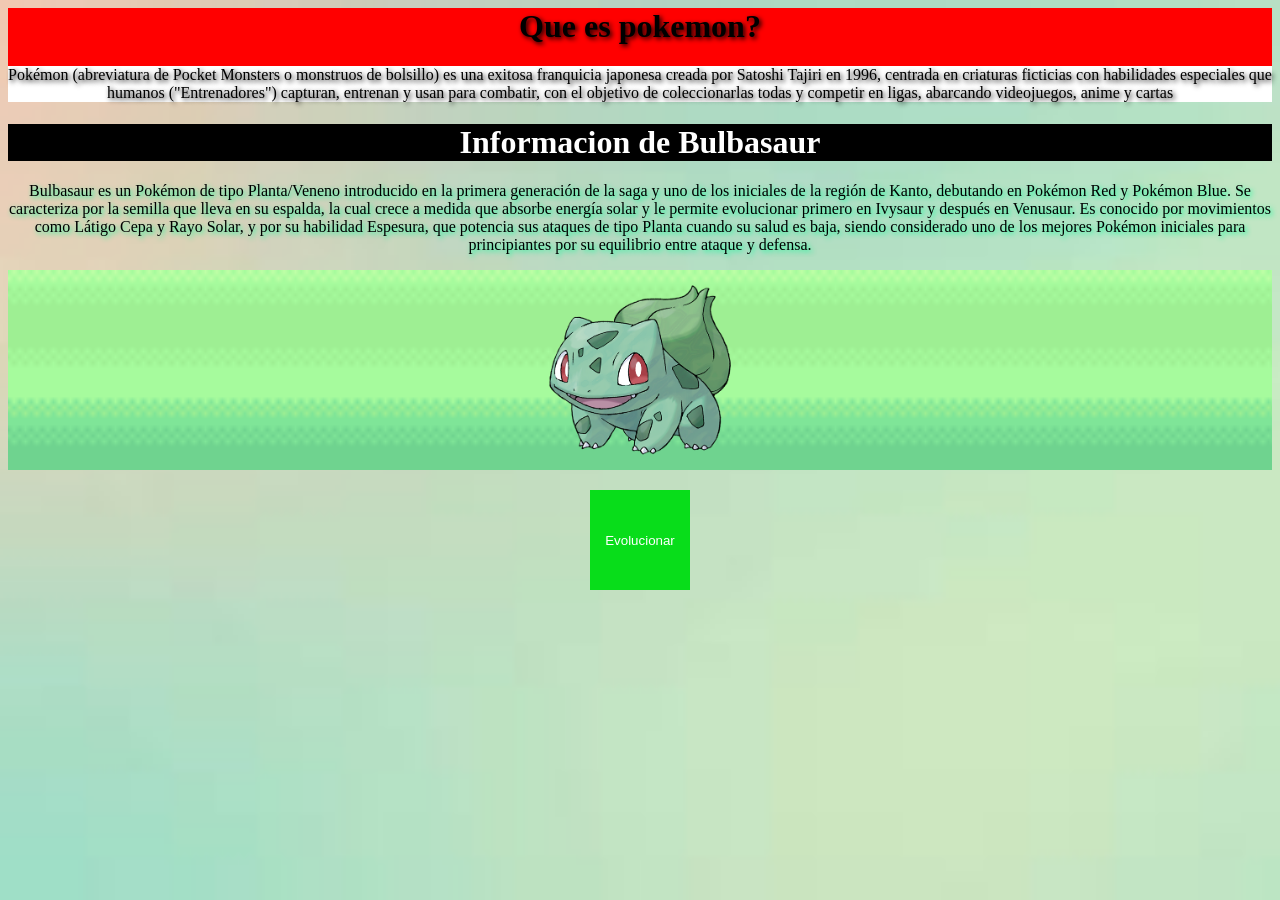
<file: desarrolloweb/tareaprimerapagina/index.html>
<html lang = "es">
<head>
<link rel="stylesheet" href="index.css">
<script src="index.js"></script>
<title>Tarea 1</title>
<meta charset="UTF-8">

</head>
<body>
<div id = "quepo">
    <h1>Que es pokemon?</h1>
    <div style="background-color: white;">
        <p>Pokémon (abreviatura de Pocket Monsters o monstruos de bolsillo) es una exitosa franquicia japonesa creada por Satoshi Tajiri en 1996, centrada en criaturas ficticias con habilidades especiales que humanos ("Entrenadores") capturan, entrenan y usan para combatir, con el objetivo de coleccionarlas todas y competir en ligas, abarcando videojuegos, anime y cartas</p>
    </div>
</div>
<div class="pepe"><h2 style="text-align: center;"></h2>
</div>

<div>
    <div class="lin">
        <h1 id="h1bu">Informacion de Bulbasaur</h1>
    </div>
    <div class="anim">
    </div>

    <div class="bodidi">
        <p id="p1bu">Bulbasaur es un Pokémon de tipo Planta/Veneno introducido en la primera generación de la saga y uno de los iniciales de la región de Kanto, debutando en Pokémon Red y Pokémon Blue. Se caracteriza por la semilla que lleva en su espalda, la cual crece a medida que absorbe energía solar y le permite evolucionar primero en Ivysaur y después en Venusaur. Es conocido por movimientos como Látigo Cepa y Rayo Solar, y por su habilidad Espesura, que potencia sus ataques de tipo Planta cuando su salud es baja, siendo considerado uno de los mejores Pokémon iniciales para principiantes por su equilibrio entre ataque y defensa.</p>
        <div id = "fondo">
        <img id="bulbasaur" src="bulba.png"></img>
        </div>
    </div>
</div class = "bodidi">
<button id = "planta" onclick="evol()">Evolucionar</button>
</body>
</html>
</file>
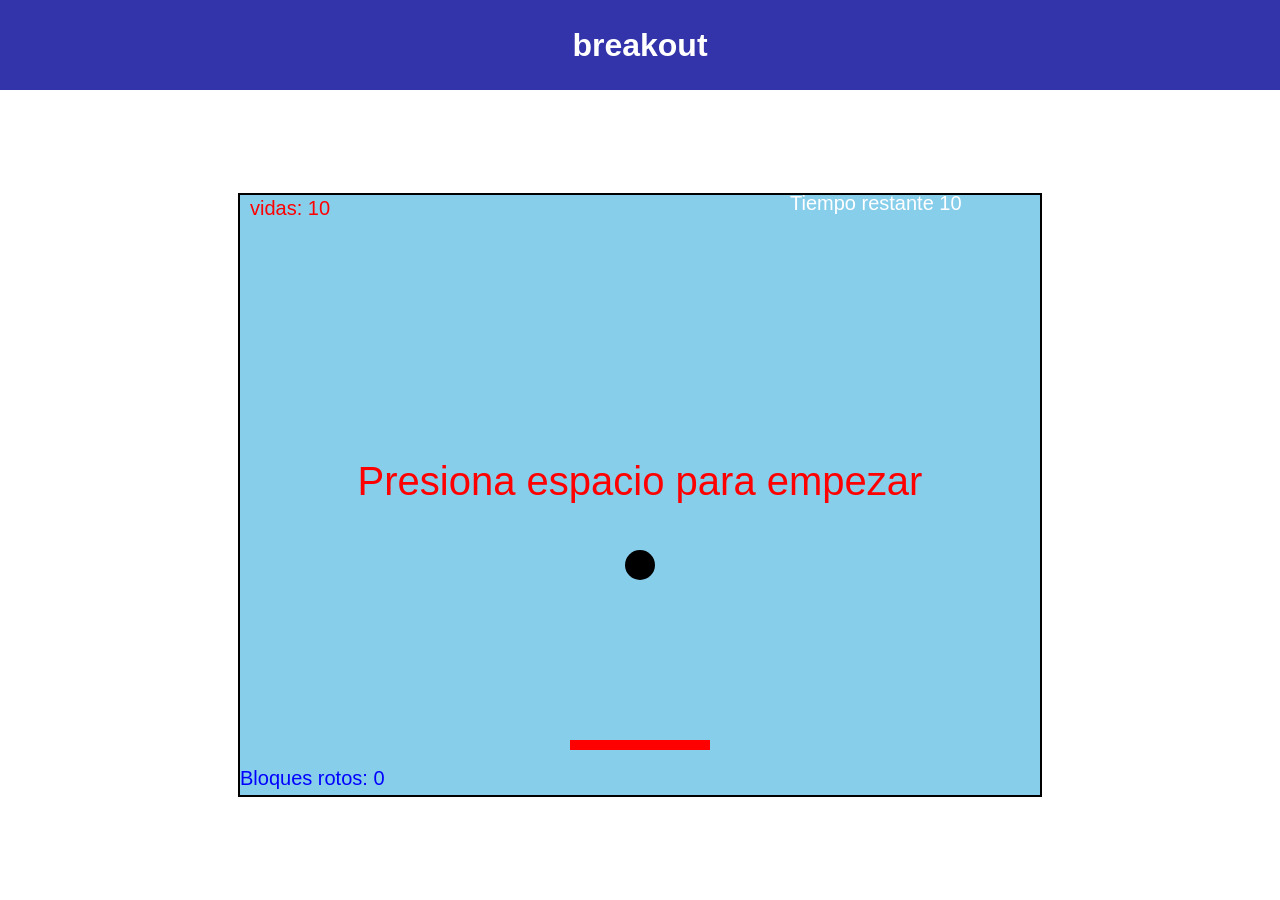
<file: videojuegos/tarea2_breakout/breakout.html>
<!DOCTYPE html>
<html>
    <head>
        <title>breakout</title>
        <link rel="stylesheet" href="styles.css">
        <script src="game_functions.js"></script>
        <script src="Rect.js"></script>
        <script src="Vector.js"></script>
        <script src="GameObject.js"></script>
        <script src="breakout.js"></script>
    </head>

    <body>
        <div id="headerContainer">
            <h1>breakout</h1>
        </div>
        <canvas id="canvas"></canvas>
        <script> main(); </script>
    </body>
</html>
</file>
<file: desarrolloweb/tareaprimerapagina/index.css>
body {
  background-image: url(fondopag.jpg);
  background-repeat: no-repeat;
  background-attachment: fixed;
  background-size: cover;
}
#p1bu {
  color: black;
  text-shadow: 2px 2px 5px #00ff98;
  text-align: center;
}
.pepe{
  position: relative;
  background-color: rgb(137, 9, 84);
  text-align: center;
}
.bodidi{
  text-align: center;
  color: black;
  text-shadow: 2px 2px 5px #1297de;
}
img{
  width: 100px;
  height: 100px;
}
button{
  align-self: center;
  width: 100px;
  height: 100px;

}

.lin{
  color: rgb(255, 255, 255);
  background-color: black;
  text-align: center;
}

#planta{
  background-color: #08dd1a;
  border: none;
  color: white;
  text-align: center;
  display: block;
  margin: 20px auto;
}
#bulbasaur{
  width: 200px;
  height: 200px;
}
#planta:hover{
  animation: cambioColor 2s infinite;
}

@keyframes cambioColor {
  0%   { background-color: green; }
  25%  { background-color: lime; }
  50%  { background-color: yellow; }
  75%  { background-color: orange; }
  100% { background-color: green; }
}

#quepo{
  background-color: red;
  text-align: center;
  font-size: medium;
  text-shadow: 2px 2px 5px #000000;
}

#fondo{
  background-image: url(fondo.png);
  background-repeat: no-repeat;
  background-attachment: fixed;
  background-size: cover;
}
</file>
<file: videojuegos/tarea2_breakout/styles.css>
*{
    font-family: Verdana, Geneva, Tahoma, sans-serif;
}

body {
    background-color: White;
    width: 100vw;
    height: 100vh;
    box-sizing: border-box;
    margin: 0;
    overflow: hidden;
    display:grid;
    grid-template-rows: 10vh 1fr;
    grid-template-columns: 1fr;
    grid-template-areas:
        "header"
        "main";
    justify-content: center;
    align-items: center;
    justify-items: center;
}

#headerContainer{
    grid-area: header;
    background-color: #3333AA;
    color: #FFFFFF;
    width: 100%;
    height: 100%;
    margin: 0;
    display: flex;
    flex-direction: row;
    justify-content: center;
    align-items: center;
}

h1{
    margin: 0px;
}

canvas {
    /* width: 75vw; */
    /* height: 75vh; */
    border: 2px solid black;
    background-color: #87ceeb;
    /* width: 600px; */
    /* height: 600px; */
}

#canvas {
    background-color: #87ceeb;
    grid-area: main;
}

.lil-gui.autoPlace{
    top: 15vh;
    right: 5vw;
}

#backButton {
    margin: 10px;
}


#examplesContainer{
    margin: 1em;
    display:flex;
    justify-content: space-around;
    flex-wrap: wrap;
}

.exampleGroup{
    margin: 0.5em;
    padding: 1em;
    max-width: 40vw;
    border: 3px solid black;
    border-radius: 20px;
    background-color: #FFFFFF;
    filter: drop-shadow(gray 5px 5px 3px);
}
</file>
